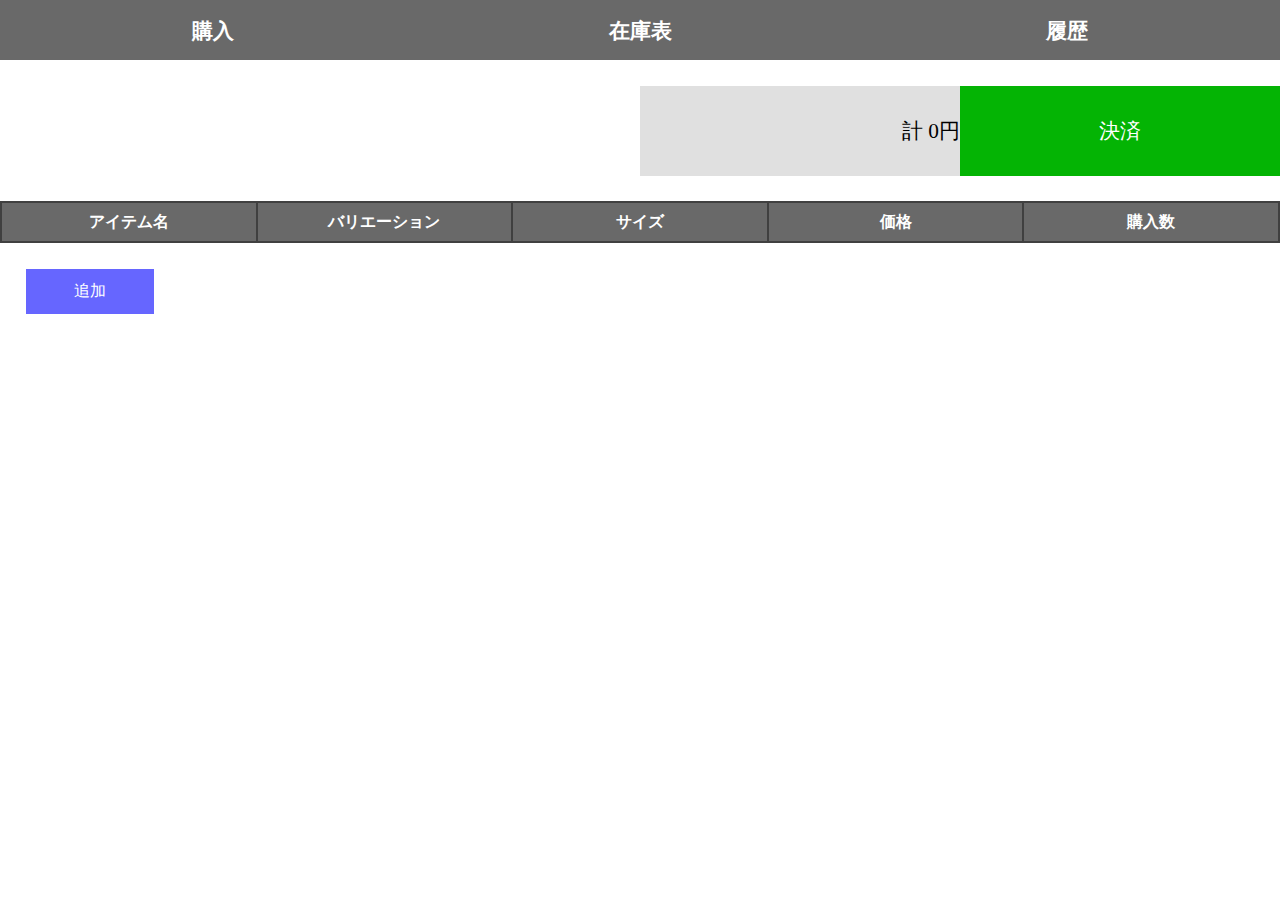
<file: index.html>
<html>

<head>
  <title>GGC Shop</title>
  <meta charset="utf-8" />
  <meta name="robots" content="noindex, nofollow">
  <link rel="stylesheet" href="main.css">
</head>

<body onload="load();">
  <header class="container">
    <div class="header"><a class="header" href="index.html">購入</a></div>
    <div class="header"><a class="header" href="stock.html?get=1">在庫表</a></div>
    <div class="header"><a class="header" href="receipt.html">履歴</a></div>
  </header>
  <div class="table-container">
    <table class="table_h">
      <tr>
        <td class="total">
          <span class="total" id="sum">計 0円</span>
        </td>
        <td class="purchase">
          <button class="purchase" onclick="purchase()">決済</button>
        </td>
      </tr>
    </table>
  </div>
  <table class="table_m" id="table">
    <tr>
      <th class="cell_h">
        <label>アイテム名</label>
      </th>
      <th class="cell_h">
        <label>バリエーション</label>
      </th>
      <th class="cell_h">
        <label>サイズ</label>
      </th>
      <th class="cell_h">
        <label>価格</label>
      </th>
      <th class="cell_h">
        <label>購入数</label>
      </th>
    </tr>
  </table>
  <button onclick="make_tr()" class="add">追加</button>
  <script type="text/javascript" src="index.js"></script>
</body>

</html>
</file>
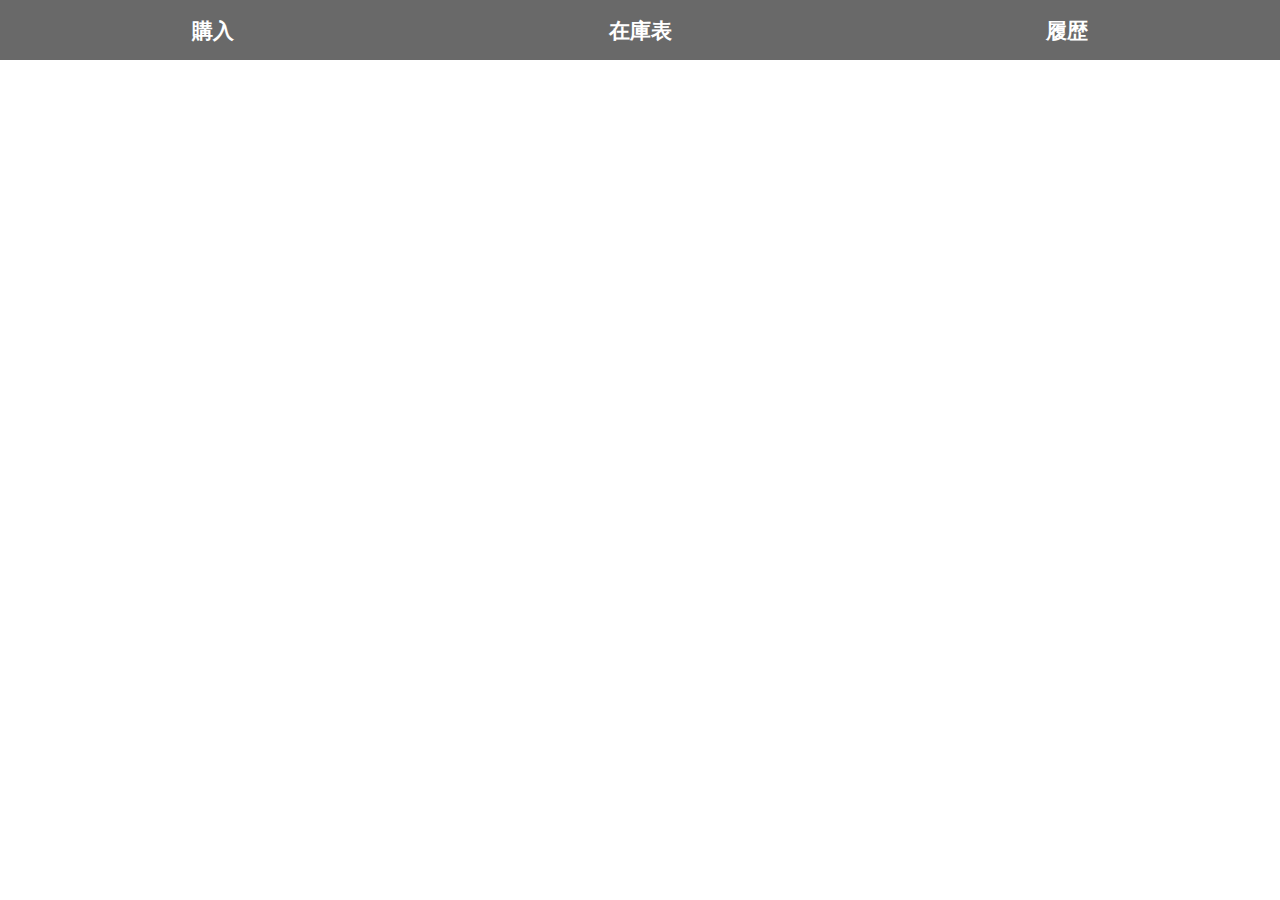
<file: history.html>
<!DOCTYPE html>
<html lang="ja">

<head>
    <meta charset="UTF-8">
    <title>購入履歴</title>
    <meta name="robots" content="noindex, nofollow">
    <link rel="stylesheet" href="main.css">
</head>

<body>
    <header class="container">
        <div class="header"><a class="header" href="index.html">購入</a></div>
        <div class="header"><a class="header" href="stock.html?get=1">在庫表</a></div>
        <div class="header"><a class="header" href="receipt.html">履歴</a></div>
    </header>
    <br>
    <div id="history"></div>
    <script src="history.js"></script>
</body>

</html>
</file>
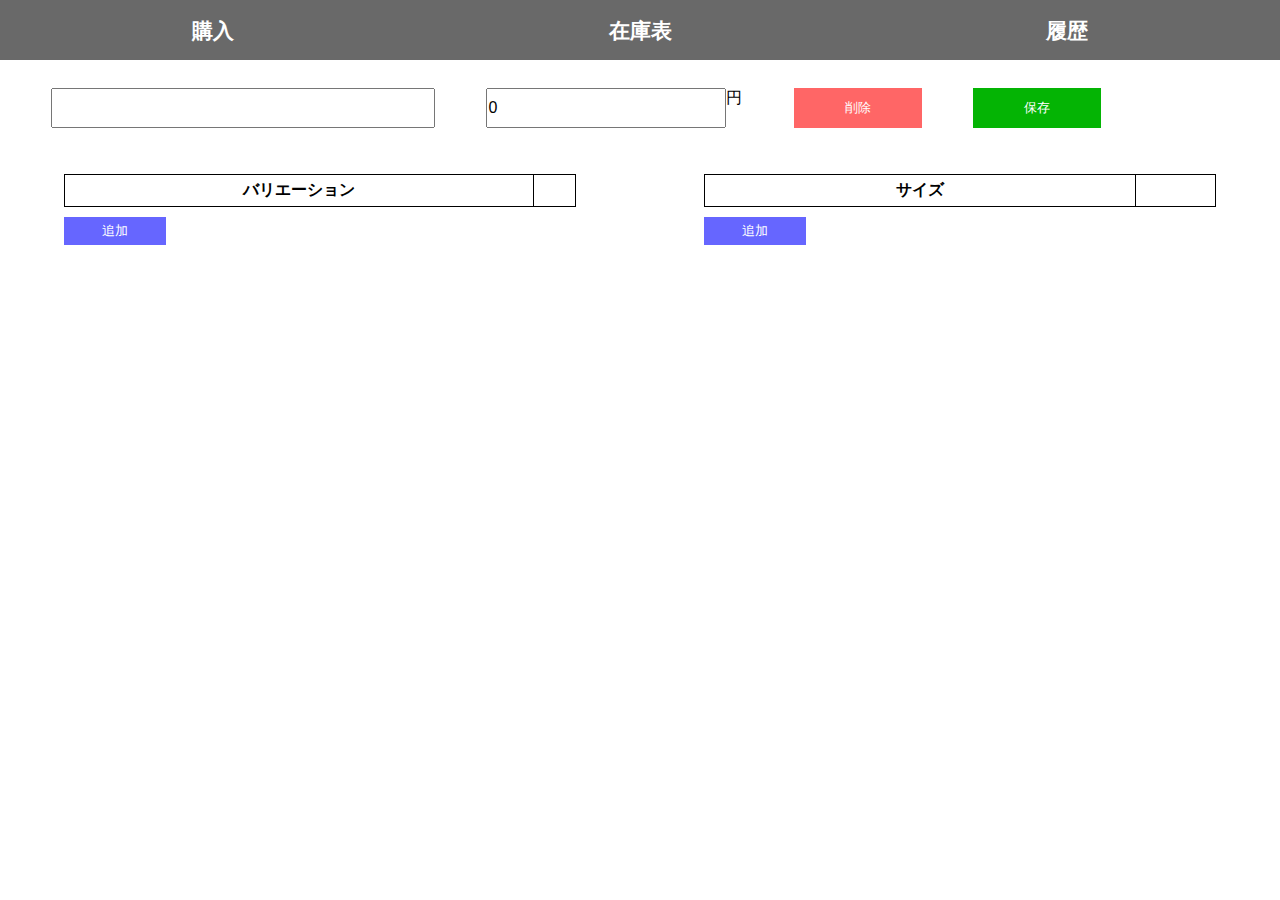
<file: item.html>
<html>

<head>
    <title>GGC Shop</title>
    <meta charset="utf-8" />
    <meta name="robots" content="noindex, nofollow">
    <link rel="stylesheet" href="item.css">
</head>

<body onload="onload();">
    <header class="container">
        <div class="header"><a class="header" href="index.html?get=1">購入</a></div>
        <div class="header"><a class="header" href="stock.html?get=1">在庫表</a></div>
        <div class="header"><a class="header" href="receipt.html?get=1">履歴</a></div>
    </header>
    <div class="div-container">
        <div class="text-container1">
            <input type="text" id="item"></input>
        </div>
        <div class="text-container2">
            <input type="text" id="price"></input>円
        </div>
        <div class="delete-container">
            <button class="delete-btn" onclick="deleteItem(this)">削除</button>
        </div>
        <div class="save-container">
            <button class="save-btn" onclick="save()">保存</button>
        </div>
    </div>
    <br>
    <div class="table-container1">
        <div class="table-container2">
            <table id="variation-table">
                <thead>
                    <tr>
                        <th>バリエーション</th>
                        <th></th>
                    </tr>
                </thead>
                <tbody>
                    <!-- JavaScriptで動的に生成されます -->
                </tbody>
            </table>
            <button onclick="addVariation()" class="add-btn">追加</button>
        </div>
        <div class="table-container3">
            <table id="size-table">
                <thead>
                    <tr>
                        <th>サイズ</th>
                        <th></th>
                    </tr>
                </thead>
                <tbody>
                    <!-- JavaScriptで動的に生成されます -->
                </tbody>
            </table>
            <button onclick="addSize()" class="add-btn">追加</button>
        </div>
    </div>
</body>
<script type="text/javascript" src="item.js"></script>

</html>
</file>
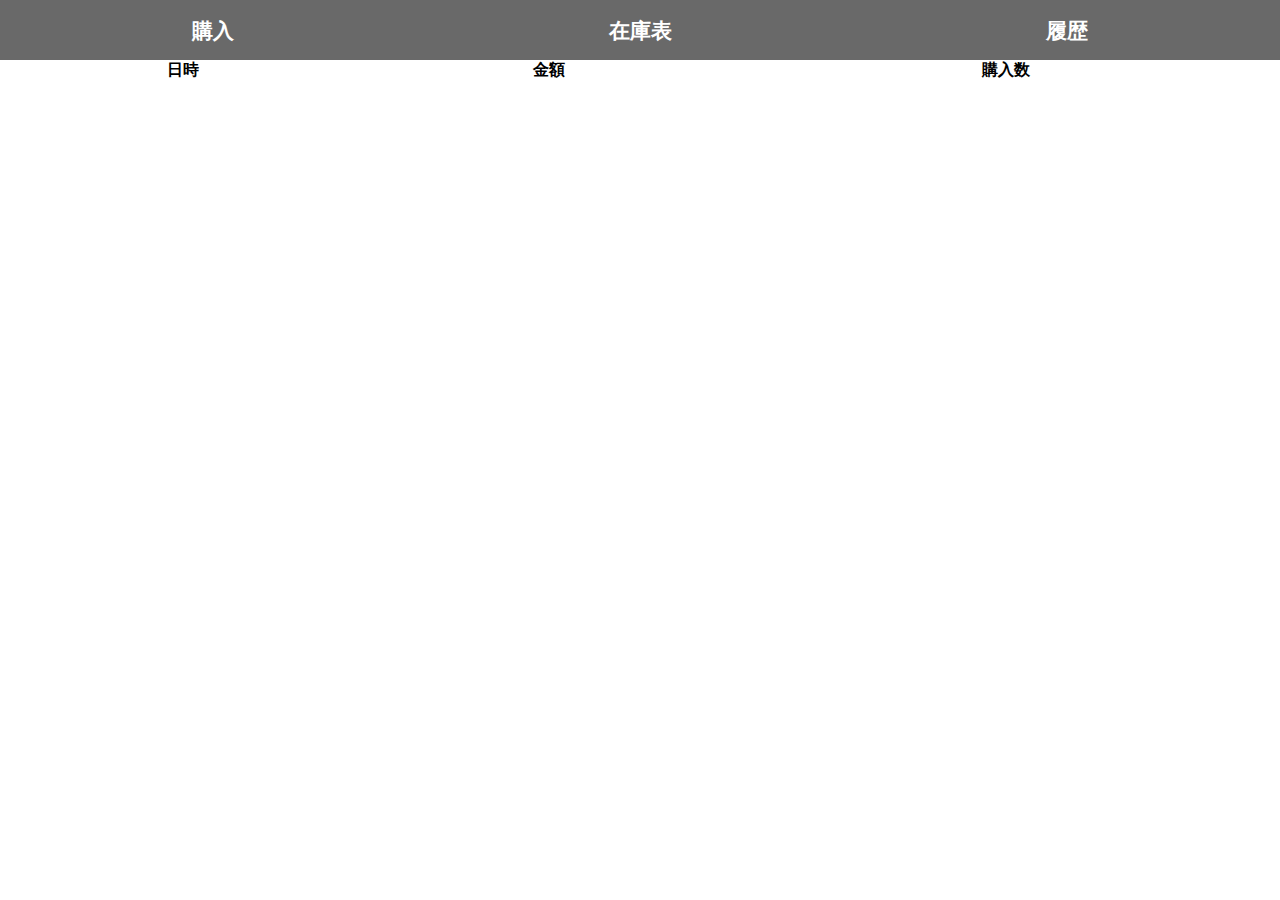
<file: receipt.html>
<html>

<head>
    <script type="text/javascript" src="receipt.js"></script>
    <title>GGC Shop</title>
    <meta charset="utf-8" />
    <meta name="robots" content="noindex, nofollow">
    <link rel="stylesheet" href="main.css">
</head>

<body onload="onload();">
    <header class="container">
        <div class="header"><a class="header" href="index.html">購入</a></div>
        <div class="header"><a class="header" href="stock.html?get=1">在庫表</a></div>
        <div class="header"><a class="header" href="receipt.html">履歴</a></div>
    </header>
    <!-- 絞り込み -->

    <table class="table_m" id="table_m">
        <tr>
            <th class="time">
                <label>日時</label>
            </th>
            <th class="total">
                <label>金額</label>
            </th>
            <th class="num">
                <label>購入数</label>
            </th>
        </tr>
    </table>
</body>

</html>
</file>
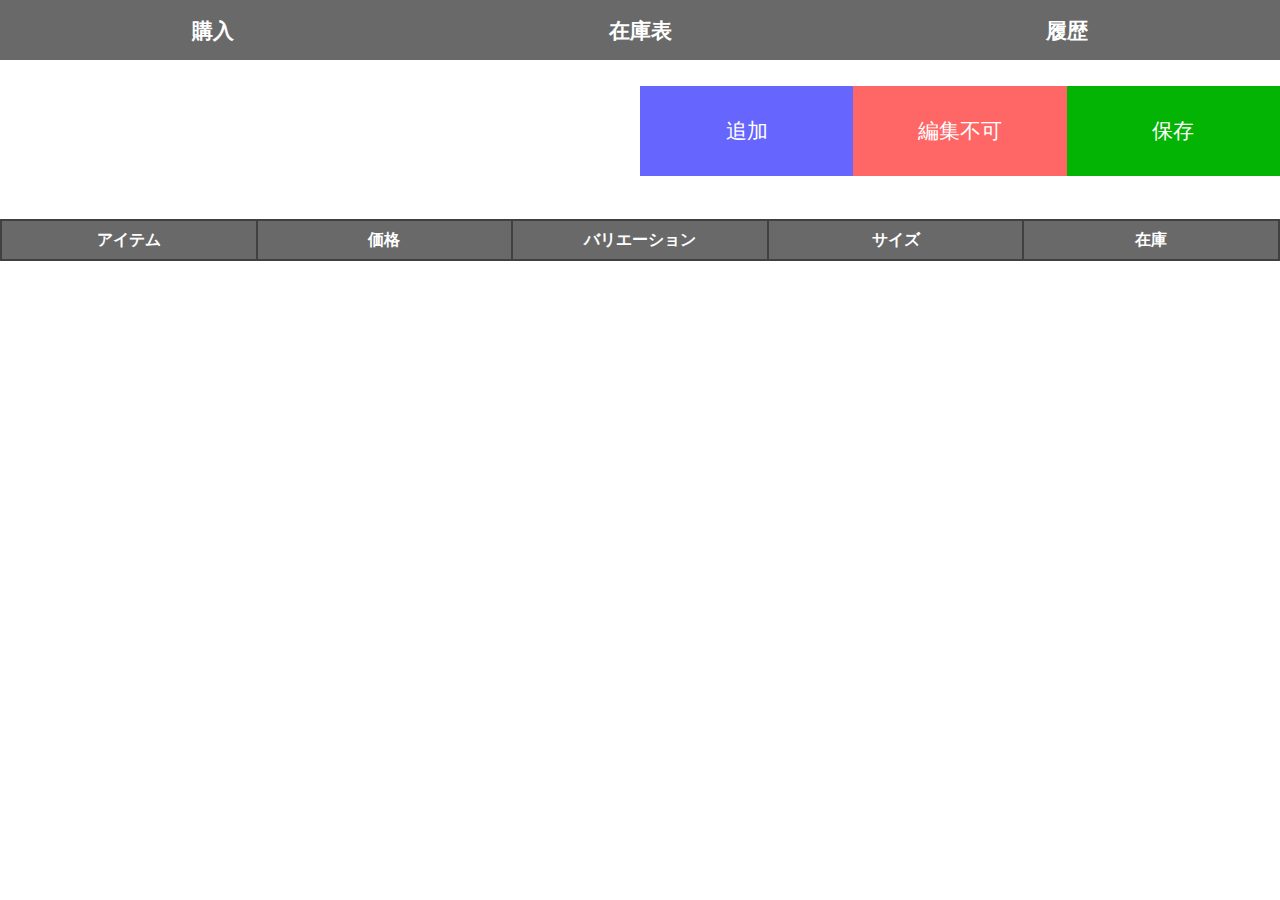
<file: stock.html>
<html>

<head>
    <title>GGC Shop</title>
    <meta charset="utf-8" />
    <meta name="robots" content="noindex, nofollow">
    <link rel="stylesheet" href="main.css">
</head>

<body onload="onload();">
    <header class="container">
        <div class="header"><a class="header" href="index.html">購入</a></div>
        <div class="header"><a class="header" href="stock.html?get=1">在庫表</a></div>
        <div class="header"><a class="header" href="receipt.html">履歴</a></div>
    </header>
    <div class="table-container">
        <table class="table_h">
            <tr>
                <td class="add">
                    <button class="add_incell" onclick="add()">追加</button>
                </td>
                <td class="edit" id="editTd">編集不可</td>
                <td class="purchase">
                    <button class="purchase" onclick="save()">保存</button>
                </td>
            </tr>
        </table>
    </div>
    <br>
    <table class="table_m" id="table_m">
        <tr>
            <th class="cell_h">
                <label>アイテム</label>
            </th>
            <th class="cell_h">
                <label>価格</label>
            </th>
            <th class="cell_h">
                <label>バリエーション</label>
            </th>
            <th class="cell_h">
                <label>サイズ</label>
            </th>
            <th class="cell_h">
                <label>在庫</label>
            </th>
        </tr>
    </table>
    <script type="text/javascript" src="stock.js"></script>
</body>

</html>
</file>
<file: main.css>
* {
    margin: 0px;
    padding: 0px;
}

header.container {
    display: flex;
    width: 100%;
    height: 60px;
    margin: 0;
    font-size: 16pt;
    font-weight: bolder;
    display: flex;
}

div.header {
    height: 60px;
    background-color: dimgray;
    color: #ffffff;
    text-align: center;
    flex: 1;
}

a.header {
    color: inherit;
    text-decoration: none;
    vertical-align: middle;
    display: flex;
    justify-content: center;
    align-items: center;
    width: 100%;
    height: 100%;
}

table.table_h {
    float: right;
    width: 75%;
    height: 100%;
    font-size: 16pt;
}

.table-container {
    margin-top: 2%;
    margin-bottom: 2%;
    width: 100%;
    height: 10%;
    text-align: right;
}

td.edit {
    width: 25%;
    color: #ffffff;
    text-align: center;
    background-color: #ff6666;
}

td.change {
    width: 25%;
    background-color: #C9C9C9;
}

td.delete {
    width: 25%;
    background-color: #C9C9C9;
}

td.add {
    width: 25%;
    text-align: center;
    background-color: #6666ff;
    color: #ffffff;
}

td.total {
    width: 25%;
    text-align: right;
    background-color: #e0e0e0;
}

td.purchase {
    width: 25%;
    border: none;
}

button.reload {
    width: 100%;
    height: 100%;
    background-color: transparent;
    font-size: inherit;
}

button.add {
    width: 10%;
    height: 5%;
    background-color: transparent;
    font-size: inherit;
    background-color: #6666ff;
    margin: 2%;
    border: none;
    color: #ffffff;
}

a.new {
    color: inherit;
    text-decoration: none;
    vertical-align: middle;
    display: flex;
    justify-content: center;
    align-items: center;
    width: 100%;
    height: 100%;
}

a.change {
    color: inherit;
    text-decoration: none;
    vertical-align: middle;
    display: flex;
    justify-content: center;
    align-items: center;
    width: 100%;
    height: 100%;
}

a.delete {
    color: inherit;
    text-decoration: none;
    vertical-align: middle;
    display: flex;
    justify-content: center;
    align-items: center;
    width: 100%;
    height: 100%;
}

span.total {
    width: 100%;
    height: 100%;
}

button.purchase {
    width: 100%;
    height: 100%;
    background-color: hsl(120, 96%, 36%);
    border: none;
    color: #ffffff;
    font-size: inherit;
}

button.add_incell {
    width: 100%;
    height: 100%;
    background-color: #6666ff;
    border: none;
    color: #ffffff;
    font-size: inherit;
}

table.table_m {
    width: 100%;
    border-collapse: collapse;
}

th.cell_h {
    width: 20%;
    height: 40px;
    color: white;
    background-color: dimgray;
    border: 2px solid #404040;
}

td.cell_m0 {
    width: 20%;
    height: 40px;
    background-color: #ffffff;
    border: 2px solid #404040;

}

td.cell_m1 {
    width: 20%;
    height: 40px;
    background-color: #e0e0e0;
    border: 2px solid #404040;
}

select.cell_select {
    width: 100%;
    height: 100%;
    background-color: transparent;
}

a.item_link {
    height: 100%;
    padding: 2px 5px;
    display: flex;
    align-items: center;
    text-decoration: none;
    /* 下線を無効化 */
    color: inherit;
    text-align: center;
}



.table-container table {
    border-collapse: collapse;
    width: 50%;
    /* 画面幅の50%に設定 */
}
</file>
<file: item.css>
* {
    margin: 0px;
    padding: 0px;
}

header.container {
    display: flex;
    width: 100%;
    height: 60px;
    margin: 0;
    font-size: 16pt;
    font-weight: bolder;
    display: flex;
}

div.header {
    height: 60px;
    background-color: dimgray;
    color: #ffffff;
    text-align: center;
    flex: 1;
}

a.header {
    color: inherit;
    text-decoration: none;
    vertical-align: middle;
    display: flex;
    justify-content: center;
    align-items: center;
    width: 100%;
    height: 100%;
}

table.table_h {
    width: 100%;
    height: 60px;
    font-size: 16pt;
}

.table-container1 {
    display: flex;
}

.table-container2 {
    position: absolute;
    left: 5%;
    width: 40%;
}

.table-container3 {
    position: absolute;
    left: 55%;
    width: 40%;
}

table {
    border-collapse: collapse;
    width: 100%;
}

th,
td {
    border: 1px solid black;
    padding: 5px;
}

.delete-btn {
    background-color: #ff6666;
    color: white;
    border: none;
    padding: 5px 10px;
    cursor: pointer;
    width: 100%;
    height: 100%;
}

.save-btn {
    background-color: hsl(120, 96%, 36%);
    color: white;
    border: none;
    padding: 5px 10px;
    cursor: pointer;
    width: 100%;
    height: 100%;
}

input {
    font-size: 100%;
    width: 100%;
    height: 100%;
    resize: none;
    margin: 0;
}

.add-btn {
    background-color: #6666ff;
    color: white;
    border: none;
    padding: 5px 10px;
    margin-top: 2%;
    cursor: pointer;
    width: 20%;
    height: 20%;
}

.div-container {
    display: flex;
    width: 100%;
    height: 5%;
    margin: 2%;
    align-items: center;
}

.text-container1 {
    position: relative;
    margin: 2%;
    width: 30%;
    height: 90%;
}

.text-container2 {
    display: flex;
    position: relative;
    margin: 2%;
    width: 20%;
    height: 90%;

}

.delete-container {
    position: relative;
    margin: 2%;
    width: 10%;
    height: 90%;
}

.save-container {
    position: relative;
    margin: 2%;
    width: 10%;
    height: 90%;
}
</file>
